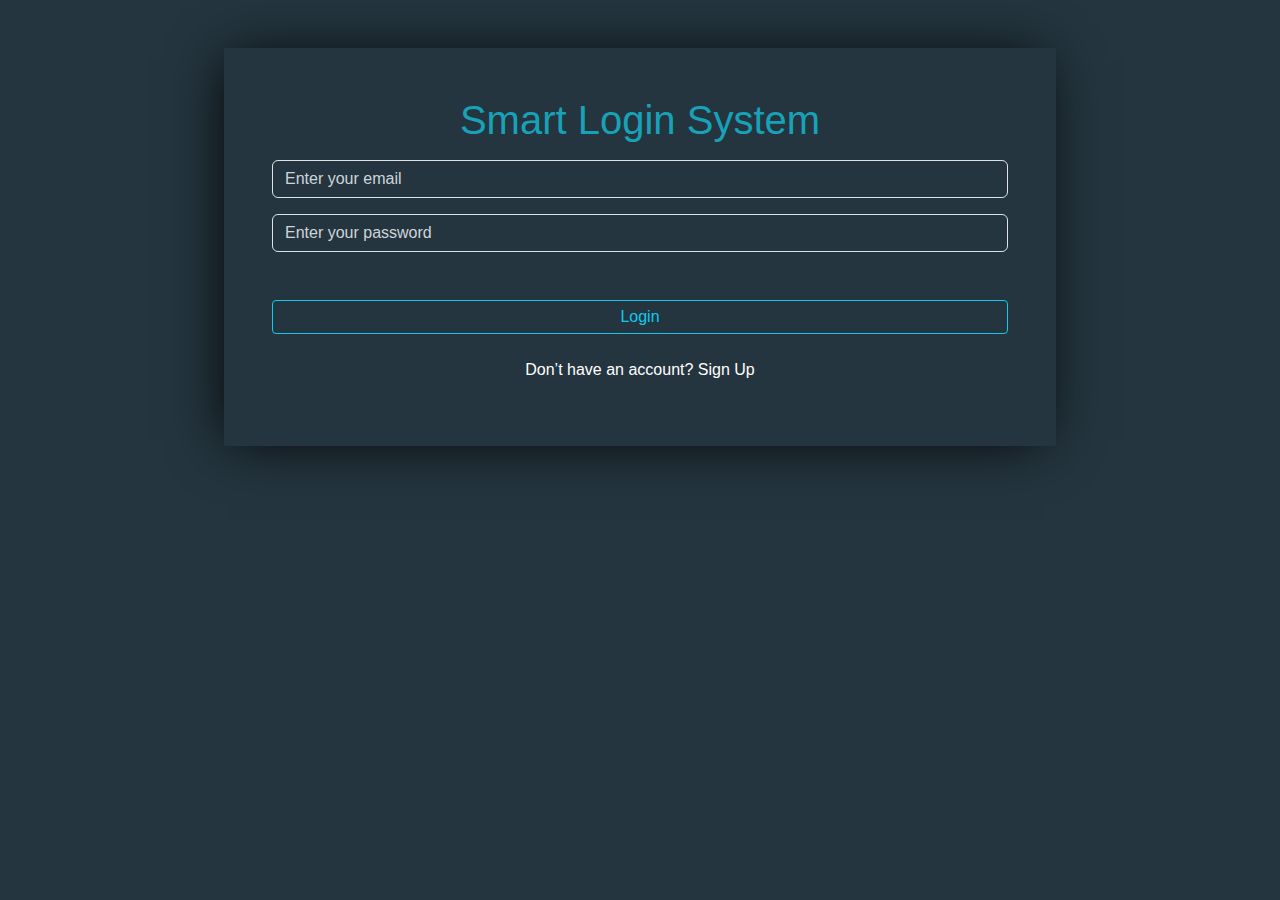
<file: index.html>
<!DOCTYPE html>
<html lang="en">

<head>
    <meta charset="UTF-8">
    <meta name="viewport" content="width=device-width, initial-scale=1.0">
    <title>Login</title>
    <link rel="stylesheet" href="css/bootstrap.min.css">
    <link rel="stylesheet" href="css/style.css">
</head>

<body>

    <section class="container mt-5 p-5 text-center">
        <h1 class="text-center mb-3" style="color: #17a2b8;">Smart Login System</h1>
        <div class="m-auto">
            <input type="text" class="form-control shadow-none mb-3" id="userEmail" name="userEmail" placeholder="Enter your email">
            <input type="password" class="form-control shadow-none mb-5" id="password" name="password" placeholder="Enter your password">

            <p id="invalid" class="d-none text-danger">All inputs is required</p>
            <p id="incorrect" class="d-none text-danger">incorrect email or password</p>
        

            <button class=" login-btn btn btn-outline-info  rounded-1 w-100 py-1 mb-4">Login</button>
            <p class="text-white">Don’t have an account? <a class="text-white text-decoration-none" href="signup.html">Sign Up</a></p>
        </div>
    </section>

    <script src="js/index.js"></script>

</body>

</html>
</file>
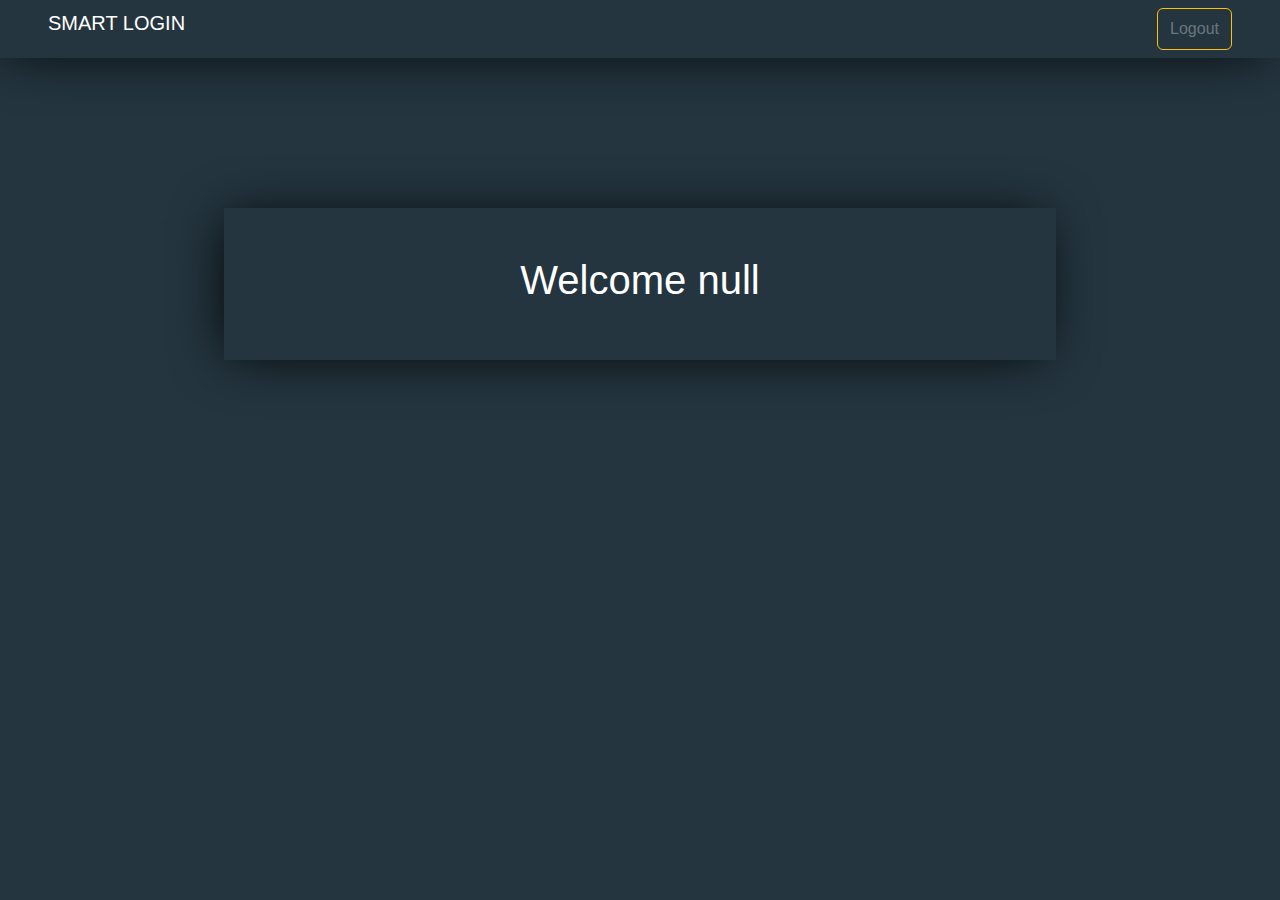
<file: home.html>
<!DOCTYPE html>
<html lang="en">
<head>
    <meta charset="UTF-8">
    <meta name="viewport" content="width=device-width, initial-scale=1.0">
    <title>Login</title>
    <link rel="stylesheet" href="css/bootstrap.min.css"> 
    <link rel="stylesheet" href="css/style.css">
</head>
<body>

    <section>
        <nav class="px-5 py-2 d-flex justify-content-between"> 
            <a href="#" style="font-size: 20px;" class="text-decoration-none text-white">SMART LOGIN</a>
            <button class=" logout-btn btn btn-outline-warning py-2 text-secondary">Logout</button>
        </nav>

        <div class="container text-center py-5">
            <h1 id="homeTitle" class="text-white "></h1>
        </div>
    </section>


    <script src="js/home.js"></script>
    
</body>
</html>
</file>
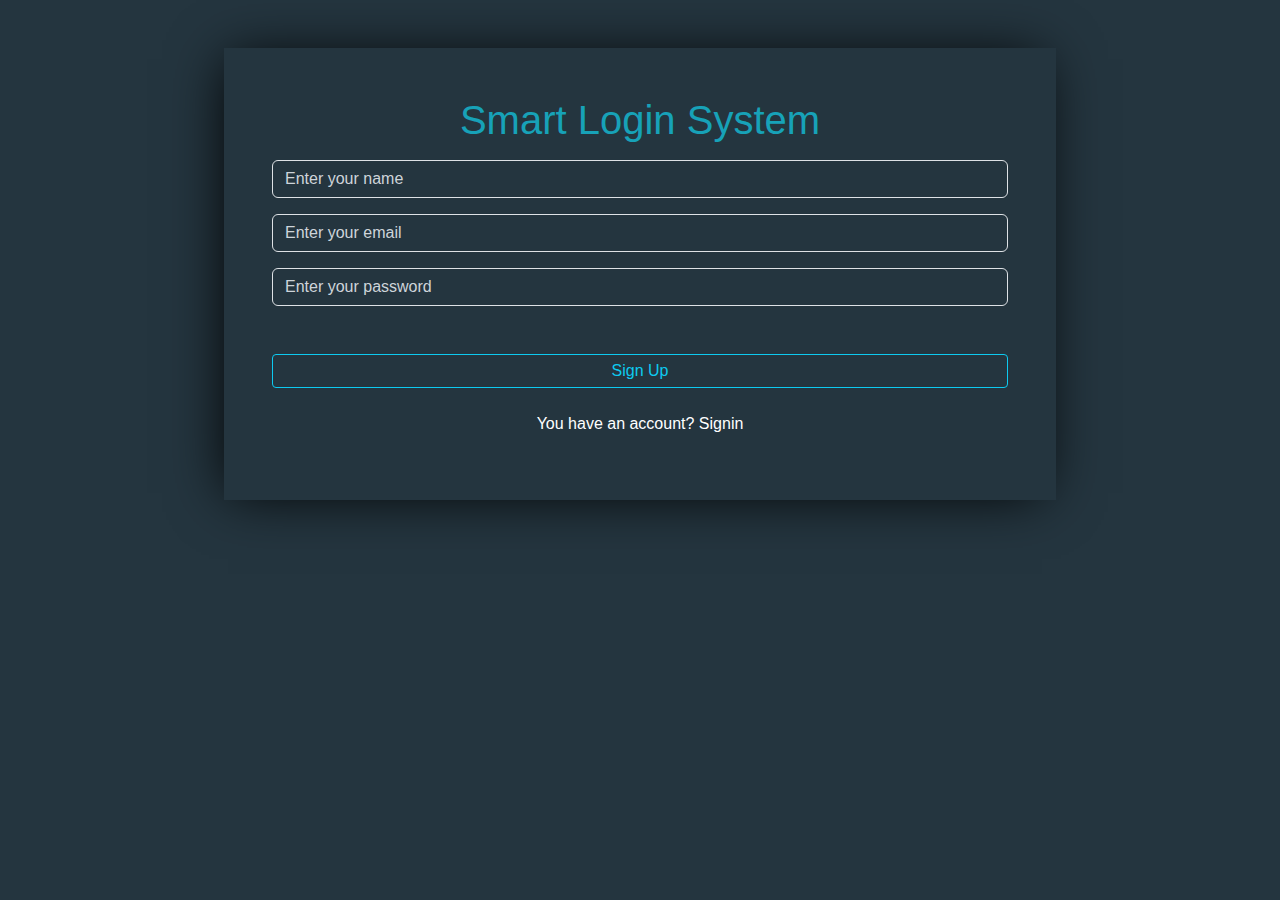
<file: signup.html>
<!DOCTYPE html>
<html lang="en">

<head>
    <meta charset="UTF-8">
    <meta name="viewport" content="width=device-width, initial-scale=1.0">
    <title>Login</title>
    <link rel="stylesheet" href="css/bootstrap.min.css">
    <link rel="stylesheet" href="css/style.css">
</head>

<body>

    <section class="container mt-5 p-5 text-center">
        <h1 class="text-center mb-3" style="color: #17a2b8;">Smart Login System</h1>
        <div class="m-auto">
            <input type="text" class="form-control shadow-none mb-3" id="userName" name="userName" placeholder="Enter your name">
            <input type="text" class="form-control shadow-none mb-3" id="userEmail" name="userEmail" placeholder="Enter your email">
            <input type="password" class="form-control shadow-none mb-5" id="password" name="password" placeholder="Enter your password">

            <p id="invalid" class="d-none text-danger">All inputs is required</p>
            <p id="emailExist" class="d-none text-danger">email already exists</p>
            <p id="success" class="d-none text-success">Success</p>

            <button class="signup-btn btn btn-outline-info rounded-1 w-100 py-1 mb-4">Sign Up</button>
            <p class="text-white">You have an account? <a class="text-white text-decoration-none" href="index.html">Signin</a></p>
        </div>
    </section>

    <script src="js/signup.js"></script>

</body>

</html>
</file>
<file: css/style.css>
body {
    background-color: #24353f;
    margin: 0;
    padding: 0;
    font-family: "Titillium Web", sans-serif;
}

.container {
    box-shadow: -5px 2px 54px -9px rgba(0, 0, 0, 1);
    width: 65%;
}

input {
    background-color: #24353f !important;
}

input {
    border: 1px solid #ced4da;
    color: white !important;
}

:-ms-input-placeholder {
    color: #ced4da !important;
}

::-webkit-input-placeholder {
    color: #ced4da !important;
} 
nav{
    margin-bottom: 150px;
    box-shadow: -5px 2px 54px -9px rgba(0, 0, 0, 1);
}
</file>
